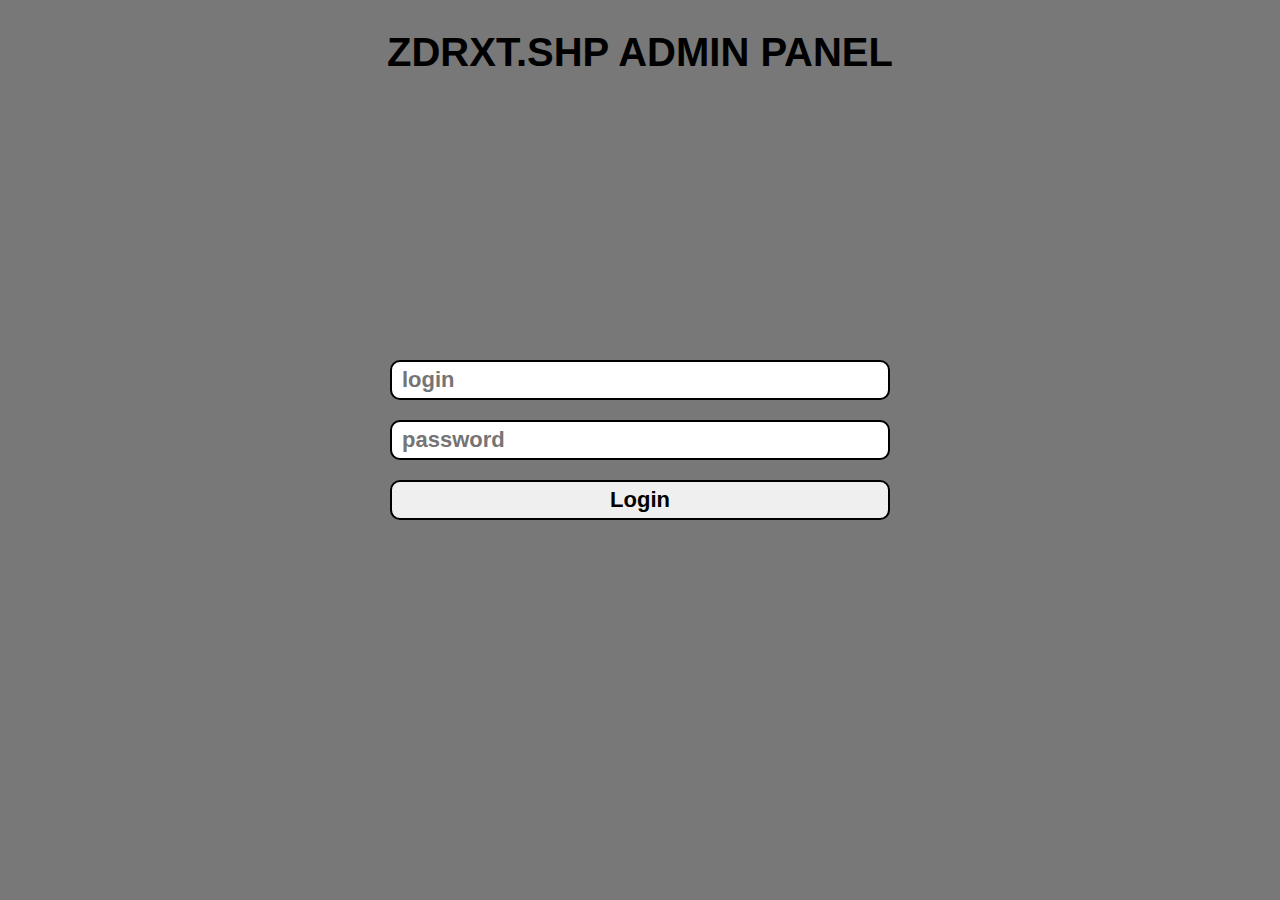
<file: index.html>
<!DOCTYPE html>
<html lang="en">

<head>
    <meta charset="UTF-8">
    <meta name="viewport" content="width=device-width, initial-scale=1.0">
    <link rel="stylesheet" href="./styles/style.css">
    <link rel="stylesheet" href="./styles/login.css">
    <title>login</title>
</head>

<body>
    <form class="login__block">
        <h1>ZDRXT.SHP ADMIN PANEL</h1>

        <input type="text" name="" id="form-login" required placeholder="login">

        <input type="password" id="form-password" required placeholder="password">

        <button>Login</button>

        <p></p>
    </form>

    <script src="./scripts/auth.js" type="module"></script>
</body>

</html>
</file>
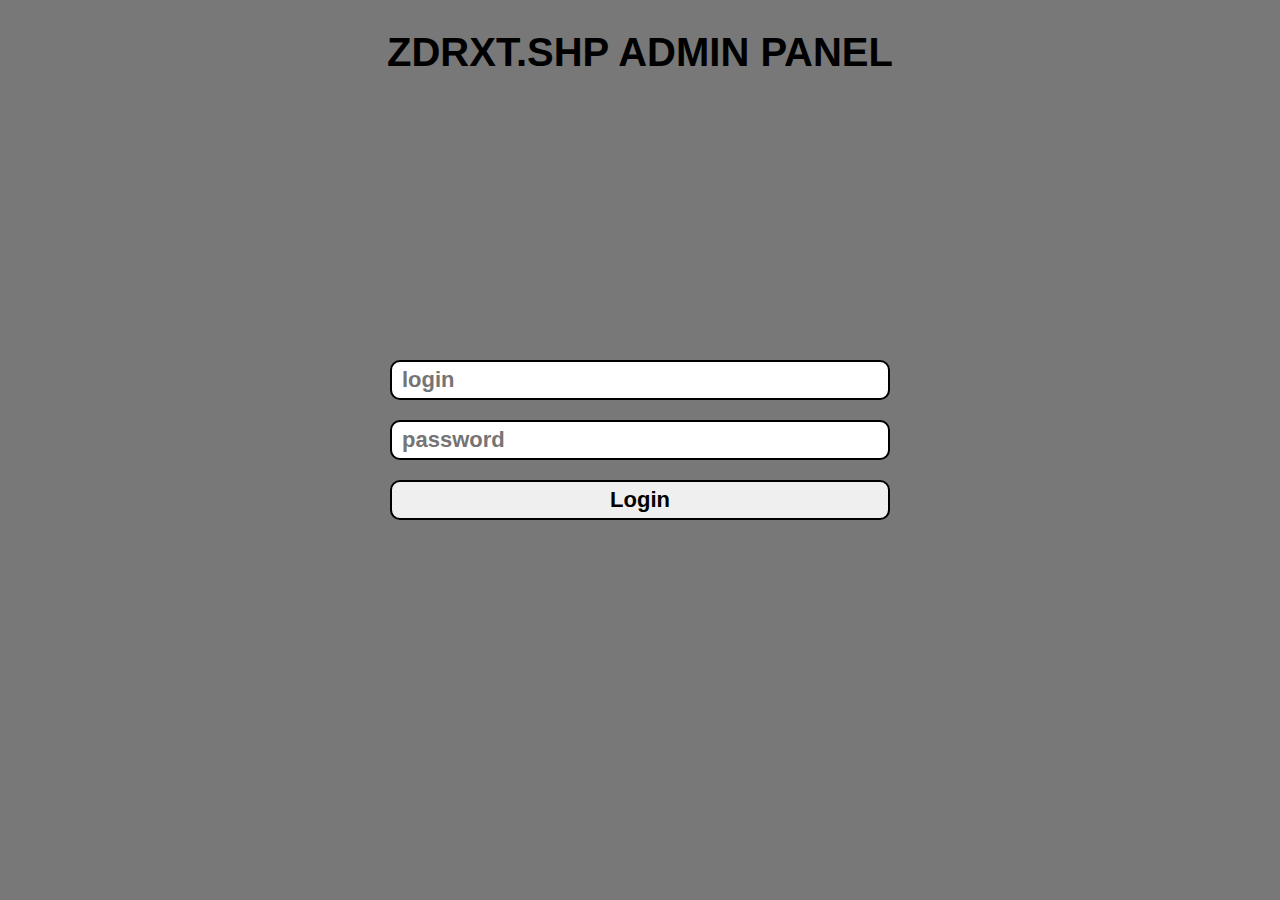
<file: pages/moderators.html>
<!DOCTYPE html>
<html lang="en">

<head>
    <meta charset="UTF-8">
    <meta name="viewport" content="width=device-width, initial-scale=1.0">
    <link rel="stylesheet" href="../styles/style.css">
    <link rel="stylesheet" href="../styles/moderators.css">
    <title>products</title>
</head>

<body>
    <div class="container">
        <header class="row">
            <div class="header__logo">ZDRXT.SHP<br>ADMIN PANEL</div>

            <p class="header__page">Moderators</p>

            <p class="header__loginned-user">user</p>
        </header>

        <main>
            <div class="crm row">
                <div class="navigation row">
                    <nav class="row">
                        <a href="./orders.html">Orders</a>
                        <a href="./products.html">Products</a>
                        <a href="./reviews.html">Reviews</a>
                        <a href="./moderators.html" class="active">Moderators</a>
                    </nav>

                    <footer>
                        <button id="logout-btn">Log Out</button>
                    </footer>
                </div>

                <section class="panel">
                    <div class="panel__spinner">
                        <img src="../imgs/Spinner.svg" alt="loading...">
                    </div>

                    <div class="panel__header row">
                        <h1>Moderators</h1>

                        <button id="add-btn">Add</button>
                    </div>

                    <div class="panel__content">
                        <div class="panel__content-box">
                            <div class="moderator">
                                <p class="user">Arsen Makukh</p>

                                <div class="comment-container">
                                    <button class="edit-moder">Edit</button>
                                    <button class="remove-moder">Remove</button>
                                </div>
                            </div>
                        </div>
                    </div>

                    <div class="modal">
						<div class="modal__window">
							<form action="">
                                <div class="modal-box">
                                    <div class="left">
                                        <div class="modal__window-item modal__window-fullName">
                                            <label for="fullName">Full Name</label>
                                            <input type="text" id="fullName" required>
                                        </div>
        
                                        <div class="modal__window-item modal__window-email">
                                            <label for="email">Email</label>
                                            <input type="text" id="email" required>
                                        </div>
        
                                        <div class="modal__window-item modal__window-phone">
                                            <label for="phone">Img SRCs</label>
        
                                            <input type="text" id="phone" required>
                                        </div>
                                    </div>
    
                                    <div class="right">
                                        <div class="modal__window-item modal__window-roles">
                                            <label>Roles</label>    
                                            
                                            <select class="role-list__select">
                                                <option value="Owner">Owner</option>

                                                <option value="Moderator">Moderator</option>
        
                                                <option value="Admin">Admin</option>
        
                                                <option value="Seller">Seller</option>
        
                                                <option value="Helper">Helper</option>
                                            </select>
                                        </div>
        
                                        <div class="modal__window-item modal__window-login">
                                            <label for="login">Login</label>
                                            
                                            <input type="text" id="login" required>
                                        </div>
        
                                        <div class="modal__window-item modal__window-password">
                                            <label for="password">Login</label>
                                            
                                            <input type="text" id="password" required>
                                        </div>
                                    </div>
                                </div>

                                <p class="modal__window-last-login"></p>

                                <div class="buttons">
                                    <button class="cancell-modal" type="button">Cancell</button>
                                    <button class="done-modal">Done</button>
                                </div>
							</form>
						</div>
					</div>
                </section>
            </div>
        </main>
    </div>

    <script src="../scripts/moderators.js" type="module"></script>
</body>

</html>
</file>
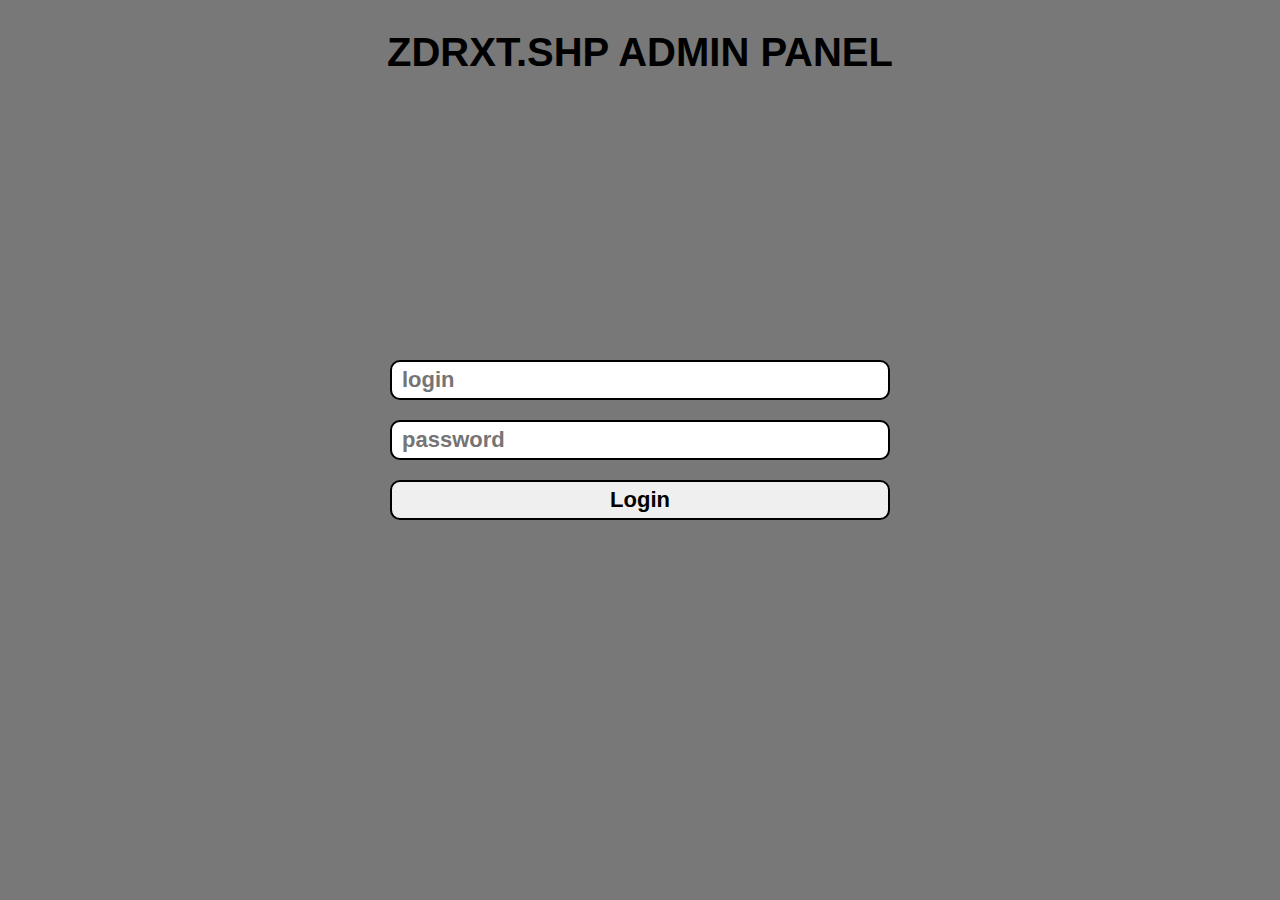
<file: pages/orders.html>
<!DOCTYPE html>
<html lang="en">

<head>
    <meta charset="UTF-8">
    <meta name="viewport" content="width=device-width, initial-scale=1.0">
    <link rel="stylesheet" href="../styles/style.css">
    <link rel="stylesheet" href="../styles/orders.css">
    <title>products</title>
</head>

<body>
    <div class="container">
        <header class="row">
            <div class="header__logo">ZDRXT.SHP<br>ADMIN PANEL</div>

            <p class="header__page">Orders</p>

            <p class="header__loginned-user">user</p>
        </header>

        <main>
            <div class="crm row">
                <div class="navigation row">
                    <nav class="row">
                        <a href="./orders.html" class="active">Orders</a>
                        <a href="./products.html">Products</a>
                        <a href="./reviews.html">Reviews</a>
                        <a href="./moderators.html">Moderators</a>
                    </nav>

                    <footer>
                        <button id="logout-btn">Log Out</button>
                    </footer>
                </div>

                <section class="panel">
                    <div class="panel__spinner">
                        <img src="../imgs/Spinner.svg" alt="loading...">
                    </div>

                    <div class="panel__header row">
                        <h1>All orders</h1>

                        <div class="panel__header-search row">
                            <form id="search-id" class="row">
                                <input type="number" placeholder="Find ID" required>

                                <button>Search</button>
                            </form>
                        </div>
                    </div>

                    <div class="panel__content">
                        <div class="panel__content-box">
                            
                        </div>
                    </div>
                </section>
            </div>
        </main>
    </div>

    <script src="../scripts/order.js" type="module"></script>
</body>

</html>
</file>
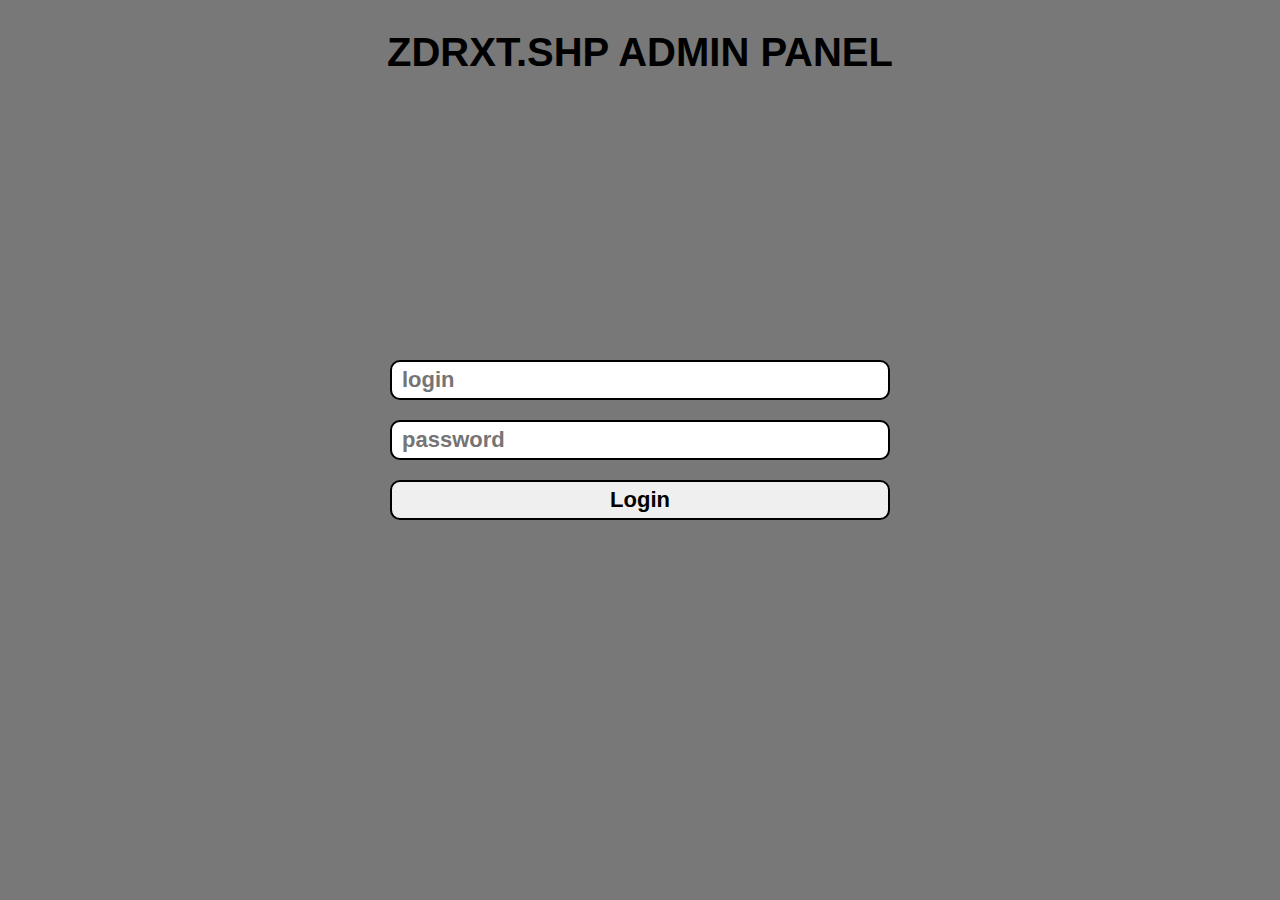
<file: pages/products.html>
<!DOCTYPE html>
<html lang="en">

<head>
	<meta charset="UTF-8">
	<meta name="viewport" content="width=device-width, initial-scale=1.0">
	<link rel="stylesheet" href="../styles/style.css">
	<link rel="stylesheet" href="../styles/products.css">
	<title>products</title>
</head>

<body>
	<div class="container">
		<header class="row">
			<div class="header__logo">ZDRXT.SHP<br>ADMIN PANEL</div>

			<p class="header__page">Products</p>

			<p class="header__loginned-user">user</p>
		</header>

		<main>
			<div class="crm row">
				<div class="navigation row">
					<nav class="row">
						<a href="./orders.html">Orders</a>
						<a href="./products.html" class="active">Products</a>
						<a href="./reviews.html">Reviews</a>
						<a href="./moderators.html">Moderators</a>
					</nav>

					<footer>
						<button id="logout-btn">Log Out</button>
					</footer>
				</div>

				<section class="panel">
					<div class="panel__spinner">
						<img src="../imgs/Spinner.svg" alt="loading...">
					</div>

					<div class="panel__header row">
						<div class="panel__header-search row">
							<form id="search-product" class="row">
								<input class="search-product__inp" type="text" placeholder="Find product">

								<button>Search</button>
							</form>

							<form id="search-id" class="row">
								<input class="search-id__inp" type="number" placeholder="Find ID">

								<button>Search</button>
							</form>
						</div>

						<button id="add-btn">Add</button>
					</div>

					<div class="panel__content">
						<h1>All products</h1>

						<div class="panel__content-box">

						</div>
					</div>

					<div class="modal">
						<div class="modal__window">
							<form action="">
								<div class="left">
									<div class="modal__window-title">
										<label for="title">Title</label>
										<input type="text" id="title">
									</div>
	
									<div class="modal__window-description">
										<label for="description">Description</label>
										<input type="text" id="description">
									</div>
	
									<div class="modal__window-imgs">
										<label for="imgs">Img SRCs</label>
	
										<div class="imgs">
											<input type="text" id="imgs">
											<input type="text" id="imgs">
											<input type="text" id="imgs">
										</div>
									</div>
								</div>

								<div class="right">
									<div class="modal__window-categories">
										<h3>Category</h3>
										
										<select class="categories-list__select">
											<option value="t-shirt">T-Shirt</option>
	
											<option value="shirts">Shirt</option>
	
											<option value="pants">Pants</option>
	
											<option value="accesories">Accesories</option>
										</select>
									</div>
	
									<div class="modal__window-price">
										<h3>Price</h3>
										<div class="price-list">
											<div class="price-row">
												<div class="price-item w-30 dolar full-price"><input class="full-price-inp" type="text"/></div>
												<div class="price-discount-label">Discount</div>
											</div>
	
											<div class="price-row">
												<div class="price-item w-30 dolar disc-price"><input class="disc-price-inp" type="text"/></div>
												<div class="price-discount-controls w-30">
													<input type="radio" id="discount-off" name="discount" />
													<label for="discount-off">Off</label>
	
													<input type="radio" id="discount-on" name="discount" />
													<label for="discount-on">On</label>
												</div>
												<div class="price-discount-percent w-30 percent"><input class="price-discount-percent__input" type="text"/></div>
											</div>
	
											<div class="price-row">
												<div class="price-total-label w-30">Total</div>
												<div class="price-total dolar"><input type="text" readonly/></div>
											</div>
										</div>
									</div>
	
									<p class="modal-prod__date">Created <span></span></p>
	
									<div class="last-box">
										<p class="box-id">Id: <span class="id">1</span></p>
	
										<button class="cancell-btn" type="button">Cancell</button>
										
										<button class="done-btn">Done</button>
									</div>
								</div>
							</form>
						</div>
					</div>
				</section>
			</div>
		</main>
	</div>

	<script src="../scripts/products.js" type="module"></script>
</body>

</html>
</file>
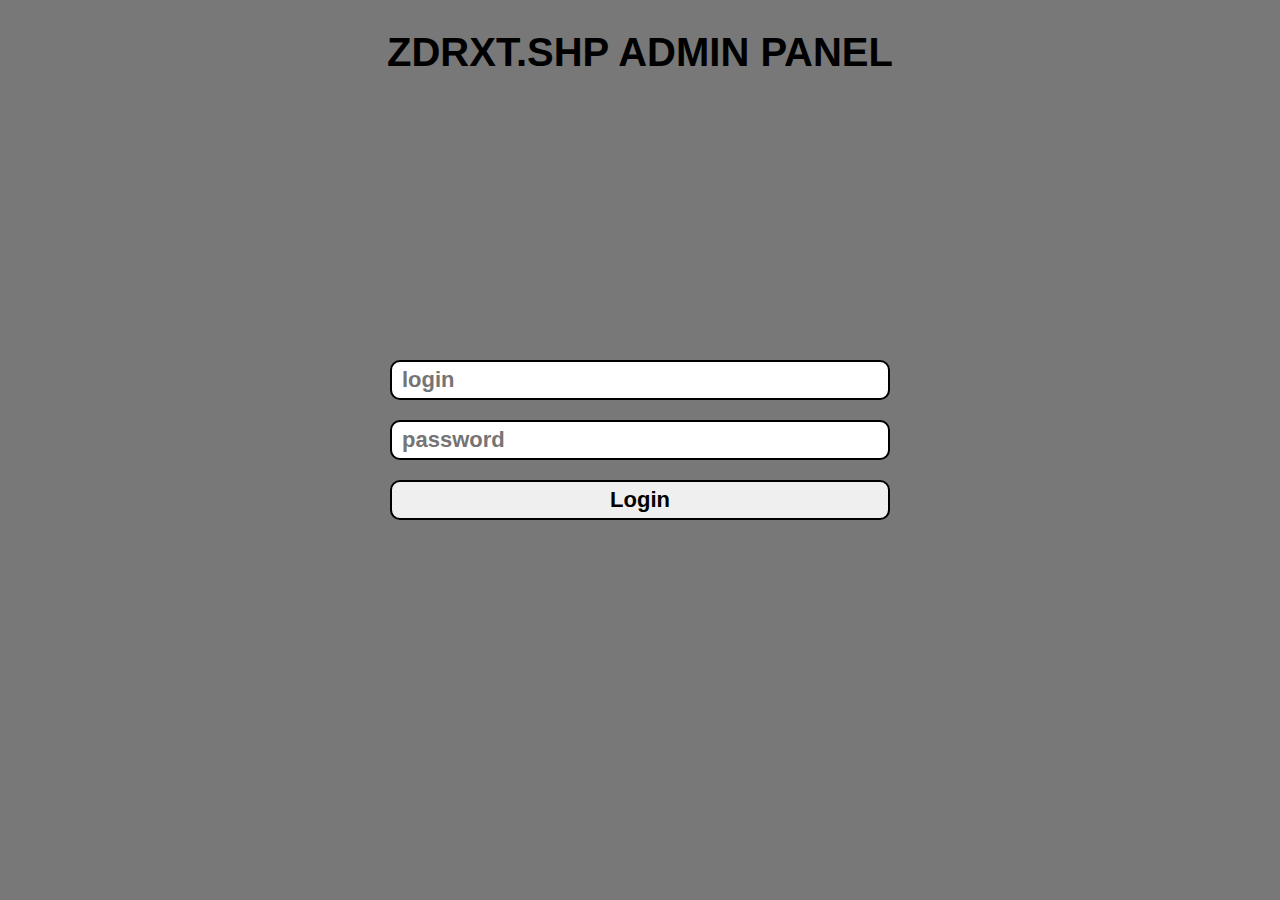
<file: pages/reviews.html>
<!DOCTYPE html>
<html lang="en">

<head>
    <meta charset="UTF-8">
    <meta name="viewport" content="width=device-width, initial-scale=1.0">
    <link rel="stylesheet" href="../styles/style.css">
    <link rel="stylesheet" href="../styles/reviews.css">
    <title>products</title>
</head>

<body>
    <div class="container">
        <header class="row">
            <div class="header__logo">ZDRXT.SHP<br>ADMIN PANEL</div>

            <p class="header__page">Reviews</p>

            <p class="header__loginned-user">user</p>
        </header>

        <main>
            <div class="crm row">
                <div class="navigation row">
                    <nav class="row">
                        <a href="./orders.html">Orders</a>
                        <a href="./products.html">Products</a>
                        <a href="./reviews.html" class="active">Reviews</a>
                        <a href="./moderators.html">Moderators</a>
                    </nav>

                    <footer>
                        <button id="logout-btn">Log Out</button>
                    </footer>
                </div>

                <section class="panel">
                    <div class="panel__spinner">
                        <img src="../imgs/Spinner.svg" alt="loading...">
                    </div>

                    <div class="panel__header row">
                        <h1>All reviews</h1>

                        <div class="panel__header-search row">
                            <form id="search-id" class="row">
                                <input type="text" placeholder="Find ID" class="search-id__inp">

                                <button>Search</button>
                            </form>
                        </div>
                    </div>

                    <div class="panel__content">
                        <div class="panel__content-box">
                            <div class="comment">
                                <p>nice t-shirt</p>

                                <div class="comment-container">
                                    <div class="comment-info">
                                        <h3 class="comment-info__date">12.03.24 12:34</h3>
    
                                        <div class="comment-info__container">
                                            <h3 class="reccomendation">Positive</h3>
    
                                            <h3 class="comment-info__comment-id">ID: 1</h3>
    
                                            <h3 class="comment-info__prod-id">Prod ID: 1</h3>
                                        </div>
                                    </div>
                                    
                                    <button class="remove-comment">Remove</button>
                                </div>
                            </div>
                        </div>
                    </div>
                </section>
            </div>
        </main>
    </div>

    <script src="../scripts/reviews.js" type="module"></script>
</body>

</html>
</file>
<file: styles/style.css>
* {
    margin: 0;
    padding: 0;
    box-sizing: border-box;
    font-family: Arial, "Helvetica Neue", Helvetica, sans-serif;
}

body{
    background-color: #787878;
}
.container{
    max-width: 1920px;
    margin: 0 auto;
    border-left: 3px solid black;
    border-right: 3px solid black;
}

header{
    background-color: #333333;
    padding: 10px;
    justify-content: space-between;
    color: white;
    align-items: center;
}

.row{
    display: flex;
}

.header__logo, .header__page, .header__loginned-user{
    width: 30%;
    font-weight: 600;
    font-size: 24px;
}

.header__logo{
    font-size: 18px;
}

.header__page{
    text-align: center;
}

.header__loginned-user{
    text-align: right;
}

.navigation{
    background-color: #333333;
    height: calc(100vh - 62px);
    flex-direction: column;
    justify-content: space-between;
    width: 220px;
    padding: 10px;
}

nav{
    flex-direction: column;
    gap: 15px;
}

nav a, #logout-btn{
    display: block;
    color: white;
    text-decoration: none;
    border: 2px solid #D9D9D9;
    border-radius: 8px;
    height: 35px;
    text-align: center;
    line-height: 31px;
    font-size: 20px;
    font-weight: 600;
    background: none;
    width: 100%;
    cursor: pointer;
}

nav a.active{
    border: 2px solid #DFC645;
    color: #DFC645;
}

.modal{
    position: absolute;
    width: 100%;
    height: 100%;
    top: 0;
    left: 0;
    background: rgba(0, 0, 0, 0.5);
    display: none;
    justify-content: center;
    align-items: center;
    flex-direction: column;
}

.modal__window{
    padding: 15px;
    border-radius: 10px;
    background: white;
}

.panel{
    padding: 10px;
    width: 100%;
    background-color: white;
    position: relative;
}

.panel__spinner{
    position: absolute;
    top: 0;
    left: 0;
    width: 100%;
    height: 100%;
    background-color: white;
    display: flex;
    align-items: center;
    justify-content: center;
    z-index: 100;
}

.panel__header{
    justify-content: space-between;
    margin-bottom: 20px;
}

.panel__header-search{
    gap: 35px;
}

.panel__header-search form{
    gap: 10px;
}

.panel__header-search input, .panel__header-search button, #add-btn{
    display: block;
    gap: 30px;
    height: 35px;
    border: 2px solid black;
    border-radius: 10px;
    text-align: center;
    font-size: 16px;
    padding: 0 10px;
}

.panel__header-search input{
    max-width: 300px;
    width: 100%;
}

.panel__content{
    height: calc(100vh - 140px);
    overflow: auto;
}

.panel__content-box{
    display: flex;
    flex-direction: column;
    gap: 10px;
}

.panel__content h1{
    margin-bottom: 15px;
}

.spinner-disabled{
    display: none;
}

.modal.active{
    display: flex;
}
</file>
<file: styles/login.css>
body{
    min-height: 100vh;
    display: flex;
    align-items: center;
    justify-content: center;
    padding: 0 10px;
}

.login__block{
    max-width: 500px;
    width: 100%;
    display: flex;
    flex-direction: column;
    gap: 20px;
}

.login__block h1{
    position: absolute;
    top: 30px;
    left: 0;
    width: 100%;
    text-align: center;
    font-size: 40px;
    font-weight: 600;
}

.login__block input, .login__block button{
    padding: 0 10px;
    height: 40px;
    font-size: 22px;
    font-weight: 600;
    border: 2px solid black;
    border-radius: 10px;
}

.login__block button{
    cursor: pointer;
}

.login__block p{
    text-align: center;
    color: red;
}
</file>
<file: styles/moderators.css>
.moderator{
    display: flex;
    flex-direction: row;
    justify-content: space-between;
    background-color: #c9c9c9;
    border-radius: 10px;
    padding: 10px;
    align-items: center;
}

.comment-container{
    display: flex;
    flex-direction: column;
    gap: 6px;
}

.remove-moder, .edit-moder{
    padding: 8px 14px;
    font-size: 18px;
    color: white;
    background-color: #333333;
    border-radius: 10px;
    border: none;
}

.user{
    font-size: 28px;
    font-weight: 600;
    margin-left: 20px;
}

.modal-box{
    display: flex;
    flex-direction: row;
    gap: 15px;
    margin-bottom: 15px;
}

.modal__window-item{
    display: flex;
    justify-content: space-between;
}

.left, .right{
    display: flex;
    flex-direction: column;
    gap: 6px;
}

.modal__window-last-login{
    text-align: center;
}
</file>
<file: styles/orders.css>
.content-box__order{
    position: relative;
    background-color: #d3d3d3;
    padding: 25px 15px;
    border-radius: 10px;
    font-size: 22px;
    margin-bottom: 20px;
}

.content-box__order h3{
    margin-bottom: 10px;
}

.order__top{
    margin-bottom: 15px;
    gap: 30px;
}

.order__client{
    display: flex;
    width: calc(50% - 15px);
    gap: 5px;
    flex-direction: column;
}

.order__comment{
    gap: 5px;
    display: flex;
    flex-direction: column;
}

.order__products h4{
    margin-bottom: 5px;
}

.order__products-list{
    display: flex;
    flex-wrap: wrap;
    gap: 15px;
}

.order__nav{
    position: absolute;
    right: 15px;
    bottom: 20px;
}

.remove-order-btn, .order__nav select{
    border: 2px solid black;
    border-radius: 8px;
    background-color: #333333;
    color: white;
    font-size: 20px;
    padding: 5px 10px;
}

h1{
    position: relative;
}

h1.active{
    padding-left: 30px;
}

h1 span{
    position: absolute;
    cursor: pointer;
    font-size: 26px;
    line-height: 35px;
    left: 0;
    top: -3px;
}
</file>
<file: styles/products.css>
.content-box__product {
	position: relative;
	gap: 20px;
	background-color: #c9c9c9;
	padding: 10px;
	border-radius: 10px;
}

.product__gallery {
	gap: 10px;
}

.product__gallery-main {
	height: 200px;
	width: 140px;
	object-fit: cover;
}

.product__gallery-other {
	flex-direction: column;
	gap: 10px;
}

.product__gallery-other img {
	height: 95px;
	width: 67px;
	object-fit: cover;
}

.product__info-title,
.product__info-discount {
	font-size: 28px;
	font-weight: 600;
	margin-bottom: 10px;
}

.product__info-descr,
.product__info-sizes {
	font-size: 24px;
	margin-bottom: 10px;
}

.product__info-price {
	text-decoration: line-through;
	font-size: 18px;
	margin-left: 5px;
}

.product__control {
	position: absolute;
	display: flex;
	right: 10px;
	bottom: 10px;
	gap: 10px;
}

.product__control button {
	padding: 8px 14px;
	font-size: 18px;
	color: white;
	background-color: #333333;
	border-radius: 10px;
	border: none;
}

.price-list {
	background: gray;
	display: flex;
	flex-direction: column;
	gap: 10px;
	padding: 10px;
	border-radius: 10px;
	max-width: 360px;
}

.price-row {
	display: flex;
	align-items: center;
	justify-content: space-between;
}

.modal__window-title, .modal__window-description, .modal__window-imgs, .modal__window-categories, .modal__window-price{
    background-color: gray;
    border-radius: 10px;
    padding: 10px 10px;
}

.price-list input {
	width: 100%;
	height: 40px;
	border: 1px solid black;
	border-radius: 5px;
	padding: 2px 0 0 25px;
	font-size: 20px;
    font-weight: 600;
}

.price-list .w-30 {
	width: 32%;
	flex-shrink: 0;
}

.price-discount-controls input {
    font-size: 20px;
    font-weight: 600;
	width: 0;
	height: 0;
	opacity: 0;
	position: absolute;
	z-index: -1;
}

.price-discount-controls {
	display: flex;
	align-items: center;
	justify-content: space-between;
}

.price-discount-controls label {
	background: white;
	height: 40px;
	width: 47%;
	display: block;
	border-radius: 5px;
	border: 1px solid black;
	text-align: center;
	line-height: 40px;
	opacity: 0.3;
	cursor: pointer;
}

.price-discount-controls input:checked + label {
	opacity: 1;
}

.price-discount-label {
	width: 68%;
	text-align: center;
}

.price-total {
	width: 66%;
}

.price-row:nth-child(1) .price-item {
	position: relative;
}

.price-row:nth-child(1) .price-item span {
	position: absolute;
	left: 10px;
	top: 50%;
	transform: translateY(-52%);
}

.dolar {
	position: relative;
}

.dolar::before {
	content: "$";
	color: black;
	position: absolute;
	top: 20%;
	left: 7px;
	width: 20px;
	height: 20px;
	display: block;
}

.percent{
	position: relative;
}

.percent::before {
	content: "%";
	color: black;
	position: absolute;
	top: 17%;
	left: 7px;
	width: 20px;
	height: 20px;
	display: block;
	font-size: 18px;
	font-weight: 800;
}

.last-box{
    display: flex;
}

.modal__window{
    font-size: 22px;
    font-weight: 600;
    display: flex;
    flex-wrap: wrap;
    background-color: #e2e2e2;
}

form{
    display: flex;
	flex-direction: row;
    gap: 10px;
}

form .left, form .right{
	display: flex;
	flex-direction: column;
	gap: 10px;
}

.imgs{
    margin-top: 10px;
    display: flex;
    flex-direction: column;
    gap: 8px;
}

input{
    border-radius: 8px;
}

.categories-list{
    margin-left: 10px;
    border-radius: 10px;
    padding: 5px;
    font-size: 18px;
    font-weight: 600;
}

.categories-list option{
    font-size: 18px;
    font-weight: 600;
}

.modal__window-categories{
    display: flex;
    flex-direction: row;
    justify-content: space-between;
}

.modal__window-title input, .modal__window-description input{
    margin-left: 10px;
	padding: 8px;
	font-size: 20px;
}

.price-total-label{
    padding-left: 8%;
}

.done-btn, .cancell-btn{
    background-color: #333333;
    color: white;
    padding: 8px 10px;
    font-size: 22px;
    font-weight: 600;
    border-radius: 10px;
}

.box-id, .date{
    font-size: 26px;
    font-weight: 600;
    text-align: center;
    line-height: 46px;
}

.last-box{
    display: flex;
    justify-content: space-around;
}

.imgs input{
	padding: 8px;
	font-size: 20px;
}

.modal-prod__date{
	text-align: center;
}

#add-btn{
	cursor: pointer;
}
</file>
<file: styles/reviews.css>
.comment{
    display: flex;
    flex-direction: row;
    background-color: #c9c9c9;
    border-radius: 10px;
    padding: 10px;
    justify-content: space-between;
}

.comment-container{
    display: flex;
    flex-direction: row;
}

.comment-info{
    max-width: 350px;
    margin-right: 15px;
    margin-left: 15px;
}

.comment-info__container{
    display: flex;
    flex-direction: row;
    gap: 15px;
}

.comment-info__date{
    text-align: center;
}

.remove-comment{
    padding: 8px 14px;
    font-size: 18px;
    color: white;
    background-color: #333333;
    border-radius: 10px;
    border: none;
}
</file>
